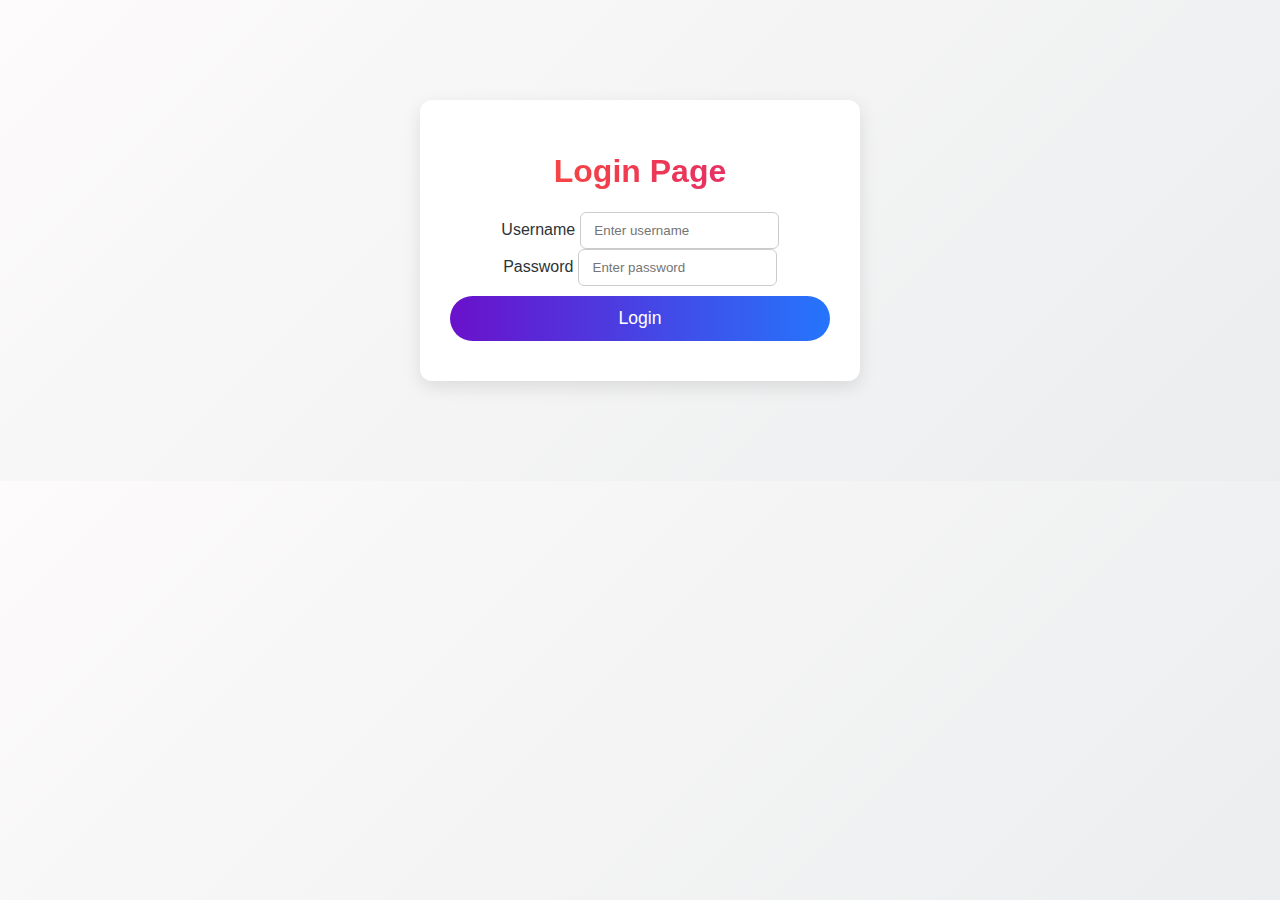
<file: login/index.html>
<!DOCTYPE html>
<html lang="en">
<head>
  <meta charset="UTF-8" />
  <meta name="viewport" content="width=device-width, initial-scale=1.0" />
  <title>Login Page</title>
  <link rel="stylesheet" href="../style.css" />
</head>
<body>
  <div class="login-container">
    <h1>Login Page</h1>
    <form id="login-form">
      <div class="form-group">
        <label for="username">Username</label>
        <input type="text" id="username" placeholder=" Enter username" required />
      </div>
      <div class="form-group">
        <label for="password">Password</label>
        <input type="password" id="password" placeholder=" Enter password" required />
      </div>
      <button id="login-button" type="submit">Login</button>
      <div id="message-status"></div>
    </form>
  </div>
  <script src="login.js"></script>
</body>
</html>
</file>
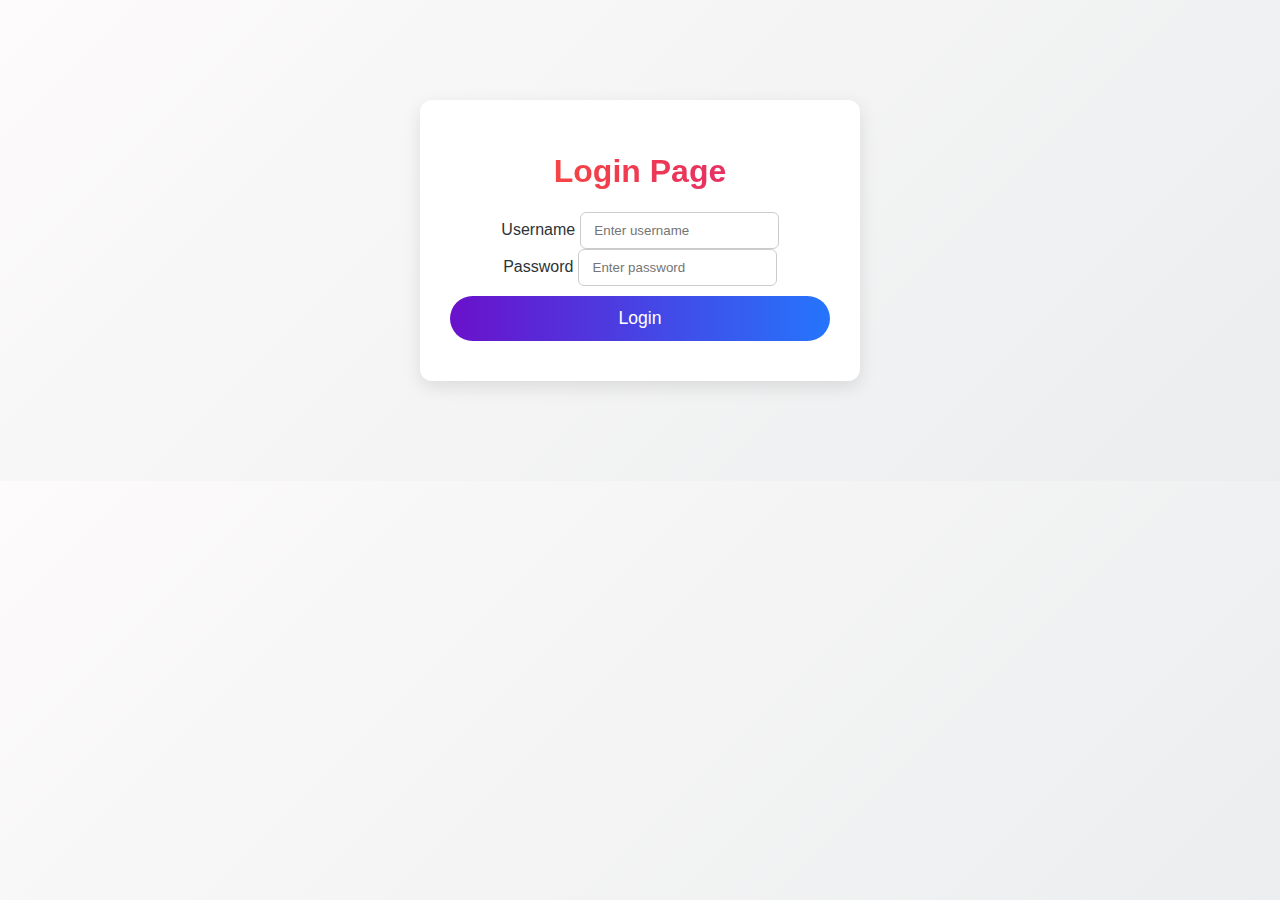
<file: homepage/homepage.html>
<!DOCTYPE html>
<html lang="en">
<head>
    <meta charset="UTF-8">
    <meta name="viewport" content="width=device-width, initial-scale=1.0">
    <title>Home - Recipe Dashboard</title>
    <link rel="stylesheet" href="../style.css">
</head>
<body>
    <header class="navbar">
        <h2 class="logo">My Recipe App</h2>
        <div class="user-info">
            <span id="welcome-message"></span> 
            <button id="logout-btn">LOGOUT</button>
        </div>
    </header>

    <main>
        <nav class="main-nav">
            <a href="../recipes/recipes.html">1. Recipes Collection</a>
            <a href="#latest-recooked">2.recipe that has already been recooked</a> 
        </nav>

        <h1>Dashboard</h1>

        <div id="stats-summary">
            <p>Loading stats...</p>
        </div>

        <section id="recipe-spotlight">
            <h2>🔥 Today's Featured Recipe</h2>
            <div id="featured-card">Loading...</div>
        </section>

        <section id="latest-recooked">
            <h2>📅 Recently Re-Cooked</h2>
            <div id="recooked-list"><p>Loading...</p></div>
        </section>
    </main>

    <script src="home.js"></script>
</body>
</html>
</file>
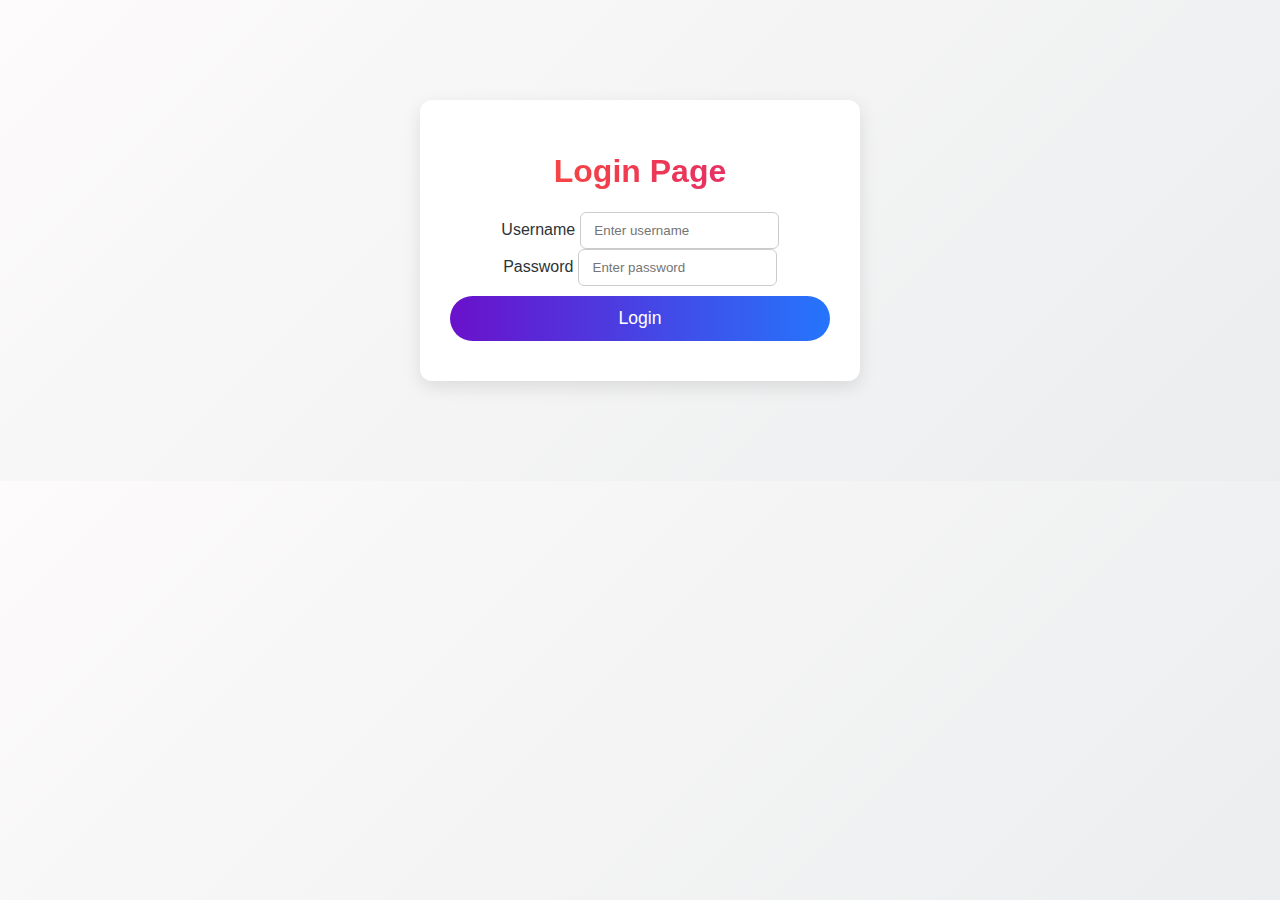
<file: recipes/recipes.html>
<!DOCTYPE html>
<html lang="en">
<head>
    <meta charset="UTF-8">
    <meta name="viewport" content="width=device-width, initial-scale=1.0">
    <title>Recipe Collection</title>
    <link rel="stylesheet" href="../style.css">
</head>
<body>
    <header class="navbar">
        <h2 class="logo"><a href="../homepage/homepage.html">My Recipe App</a></h2>
        <div class="user-info">
            <span id="welcome-message">Welcome!</span> 
            <button id="logout-btn">LOGOUT</button>
        </div>
    </header>

    <main>
        <h1>Recipe Collection</h1>
        
        <div class="controls-container">
            <input type="text" id="search-input" placeholder="Search recipes (name, ingredients, tags)...">
            
            <select id="cuisine-filter">
                <option value="">All Cuisines</option>
            </select>
        </div>

        <div id="recipes-container" class="recipe-grid">
            <p>Loading recipes...</p>
        </div>

        <div class="pagination-container">
            <button id="show-more-btn" style="display: none;">Show More</button>
        </div>
    </main>

    <div id="recipe-modal" class="modal-backdrop" style="display: none;">
        <div class="modal-content">
            <span class="close-btn">&times;</span>
            <h2 id="modal-title"></h2>
            
            <div class="modal-header-details"></div>

            <div class="modal-body">
                <img id="modal-image" src="" alt="Recipe Image">
                
                <h3>Ingredients</h3>
                <ul id="modal-ingredients-list"></ul>
                
                <h3>Instructions</h3>
                <ol id="modal-instructions-list"></ol>
            </div>
            
            <div style="text-align: center; margin-top: 20px;">
                 <button id="mark-recooked-btn" 
                         style="padding: 10px 20px; background-color: #27ae60; color: white; border: none; border-radius: 4px; cursor: pointer; font-size: 1em;" 
                         data-recipe-id="" 
                         data-recipe-name="">Mark as Re-Cooked</button>
            </div>
        </div>
    </div>

    <script src="recipes.js"></script>
</body>
</html>
</file>
<file: style.css>
/* ====== GENERAL ====== */
body {
  font-family: 'Poppins', sans-serif;
  margin: 0;
  background: linear-gradient(135deg, #fdfbfb, #ebedee);
  color: #2d3436;
  line-height: 1.6;
  transition: background 0.4s ease, color 0.4s ease;
}

h1, h2, h3 {
  margin: 0.5em 0;
  font-weight: 600;
  color: #2d3436;
}

a {
  text-decoration: none;
  color: inherit;
  transition: 0.2s ease-in-out;
}

/* ====== NAVBAR ====== */
.navbar {
  display: flex;
  justify-content: space-between;
  align-items: center;
  background: linear-gradient(90deg, #6a11cb, #2575fc);
  padding: 15px 30px;
  box-shadow: 0 4px 10px rgba(0,0,0,0.15);
  transition: background 0.4s ease;
}

.logo {
  font-weight: 700;
  color: white;
  font-size: 1.5em;
}

.user-info {
  display: flex;
  align-items: center;
  gap: 15px;
}

.user-info img {
  border: 2px solid white;
  border-radius: 50%;
}

.user-info button {
  background: linear-gradient(90deg, #ff512f, #dd2476);
  border: none;
  padding: 8px 16px;
  color: white;
  cursor: pointer;
  border-radius: 20px;
  font-weight: 500;
  transition: transform 0.2s ease, box-shadow 0.3s ease;
}

.user-info button:hover {
  transform: translateY(-2px);
  box-shadow: 0 4px 12px rgba(0,0,0,0.2);
}

/* ====== BUTTONS & INPUTS ====== */
button {
  cursor: pointer;
  border: none;
  border-radius: 25px;
  font-size: 1em;
  font-weight: 500;
  transition: all 0.3s ease;
}

input, select {
  padding: 10px;
  border: 1px solid #ccc;
  border-radius: 6px;
  outline: none;
  transition: border 0.2s ease;
}

input:focus, select:focus {
  border-color: #1abc9c;
  box-shadow: 0 0 5px rgba(26,188,156,0.3);
}

/* ====== LOGIN PAGE ====== */
.login-container {
  width: 380px;
  margin: 100px auto;
  padding: 30px;
  background: white;
  border-radius: 12px;
  box-shadow: 0 6px 18px rgba(0,0,0,0.1);
  text-align: center;
  animation: fadeIn 0.6s ease;
}

.login-container h1 {
  margin-bottom: 15px;
  background: linear-gradient(90deg, #ff512f, #dd2476);
  background-clip: text;
  -webkit-background-clip: text;
  color: transparent;
  -webkit-text-fill-color: transparent;
}

#login-button {
  width: 100%;
  background: linear-gradient(90deg, #6a11cb, #2575fc);
  color: white;
  padding: 12px;
  font-size: 1.1em;
  margin-top: 10px;
  border-radius: 25px;
}

#login-button:hover {
  background: linear-gradient(90deg, #2575fc, #6a11cb);
}

#message-status {
  margin-top: 10px;
  font-weight: bold;
}

/* ====== HOMEPAGE ====== */
.main-nav {
  margin: 30px 0;
  display: flex;
  gap: 20px;
  justify-content: center;
}

.main-nav a {
  padding: 12px 20px;
  background: linear-gradient(90deg, #ff9966, #ff5e62);
  color: white;
  border-radius: 30px;
  font-weight: 500;
  box-shadow: 0 3px 10px rgba(0,0,0,0.15);
}

.main-nav a:hover {
  background: linear-gradient(90deg, #ff5e62, #ff9966);
  transform: translateY(-3px);
}

#stats-summary, #featured-card, #recooked-list {
  background: white;
  padding: 20px;
  border-radius: 12px;
  box-shadow: 0 4px 15px rgba(0,0,0,0.1);
  margin: 20px 0;
  animation: fadeInUp 0.5s ease;
}

/* ====== RECIPES PAGE ====== */
.recipe-grid {
  display: grid;
  grid-template-columns: repeat(auto-fill, minmax(260px, 1fr));
  gap: 25px;
  margin-top: 25px;
}

.recipe-card {
  background: white;
  border-radius: 12px;
  box-shadow: 0 4px 15px rgba(0,0,0,0.15);
  padding: 15px;
  text-align: center;
  transition: transform 0.3s ease;
}

.recipe-card:hover {
  transform: translateY(-5px);
}

.recipe-card img {
  width: 100%;
  height: 160px;
  object-fit: cover;
  border-radius: 8px;
  margin-bottom: 10px;
}

.recipe-card button {
  background: linear-gradient(90deg, #36d1dc, #5b86e5);
  color: white;
  padding: 10px 18px;
  border-radius: 20px;
}

.recipe-card button:hover {
  background: linear-gradient(90deg, #5b86e5, #36d1dc);
}

/* ====== MODAL ====== */
.modal-backdrop {
  background: rgba(0,0,0,0.6);
}

.modal-content {
  border-radius: 12px;
  box-shadow: 0 8px 20px rgba(0,0,0,0.25);
  animation: fadeIn 0.5s ease;
}

/* ====== DARK MODE (still with gradients) ====== */
body.dark {
  background: linear-gradient(135deg, #1e272e, #2f3640);
  color: #f5f6fa;
}

body.dark .navbar {
  background: linear-gradient(90deg, #4b6cb7, #182848);
}

body.dark .main-nav a {
  background: linear-gradient(90deg, #9b59b6, #8e44ad);
}
body.dark .main-nav a:hover {
  background: linear-gradient(90deg, #8e44ad, #9b59b6);
}

body.dark .recipe-card button {
  background: linear-gradient(90deg, #16a085, #27ae60);
}
body.dark .recipe-card button:hover {
  background: linear-gradient(90deg, #27ae60, #16a085);
}

body.dark #stats-summary,
body.dark #featured-card,
body.dark #recooked-list,
body.dark .recipe-card,
body.dark .login-container,
body.dark .modal-content {
  background: #2f3640;
  color: #f5f6fa;
}

/* ====== ANIMATIONS ====== */
@keyframes fadeIn {
  from {opacity: 0; transform: translateY(20px);}
  to {opacity: 1; transform: translateY(0);}
}

@keyframes fadeInUp {
  from {opacity: 0; transform: translateY(30px);}
  to {opacity: 1; transform: translateY(0);}
}
</file>
